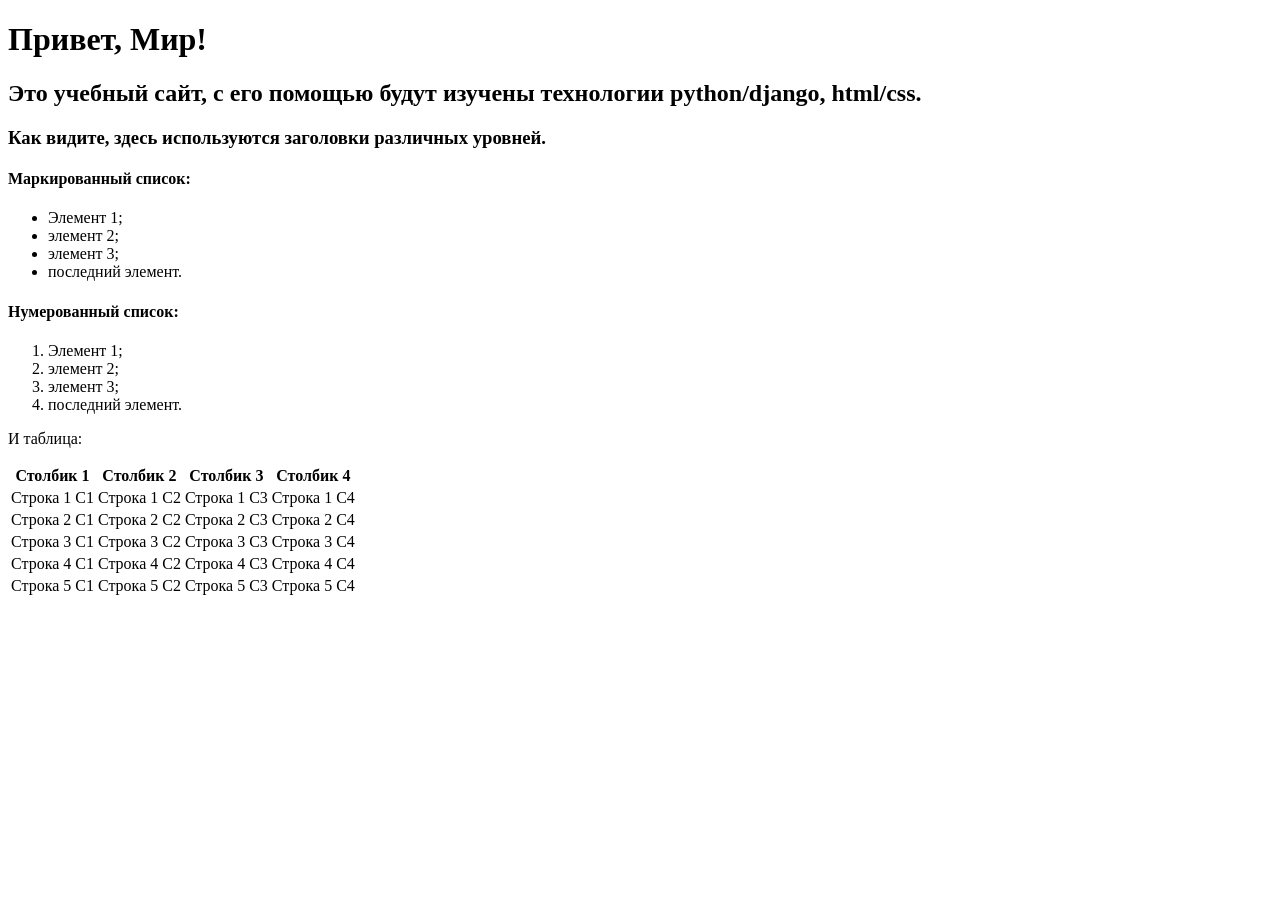
<file: lab2/helloworld/flatpages/templates/index.html>
<!DOCTYPE html>
<html>
 <head>
 <title>Привет, Мир!</title>
 </head>
 <body>
 <h1>Привет, Мир!</h1>
 <h2>Это учебный сайт, с его помощью будут изучены технологии python/django, html/css.</h2>
 <h3>Как видите, здесь используются заголовки различных уровней.</h3>
 
 <h4>Маркированный список:</h4>
 <ul>
 <li>Элемент 1;</li>
 <li>элемент 2;</li>
 <li>элемент 3;</li>
 <li>последний элемент.</li>
 </ul>
 
 <h4>Нумерованный список:</h4>
 <ol>
 <li>Элемент 1;</li>
 <li>элемент 2;</li>
 <li>элемент 3;</li>
 <li>последний элемент.</li>
 </ol>
 
 <p>И таблица:</p>
 <table border="0">
 <thead>
 <tr>
 <th>Столбик 1</th>
 <th>Столбик 2</th>
 <th>Столбик 3</th>
 <th>Столбик 4</th> </tr>
 </thead>
 <tr>
 <td>Строка 1 С1</td>
 <td>Строка 1 С2</td>
 <td>Строка 1 С3</td>
 <td>Строка 1 С4</td>
 </tr>
 <tr>
 <td>Строка 2 С1</td>
 <td>Строка 2 С2</td>
 <td>Строка 2 С3</td>
 <td>Строка 2 С4</td>
 </tr>
 <tr>
 <td>Строка 3 С1</td>
 <td>Строка 3 С2</td>
 <td>Строка 3 С3</td>
 <td>Строка 3 С4</td>
 </tr>
 <tr>
 <td>Строка 4 С1</td> <td>Строка 4 С2</td>
 <td>Строка 4 С3</td>
 <td>Строка 4 С4</td>
 </tr>
 <tr>
 <td>Строка 5 С1</td> <td>Строка 5 С2</td>
 <td>Строка 5 С3</td>
 <td>Строка 5 С4</td>
 </tr>
 </table>
 </body>
</html>
</file>
